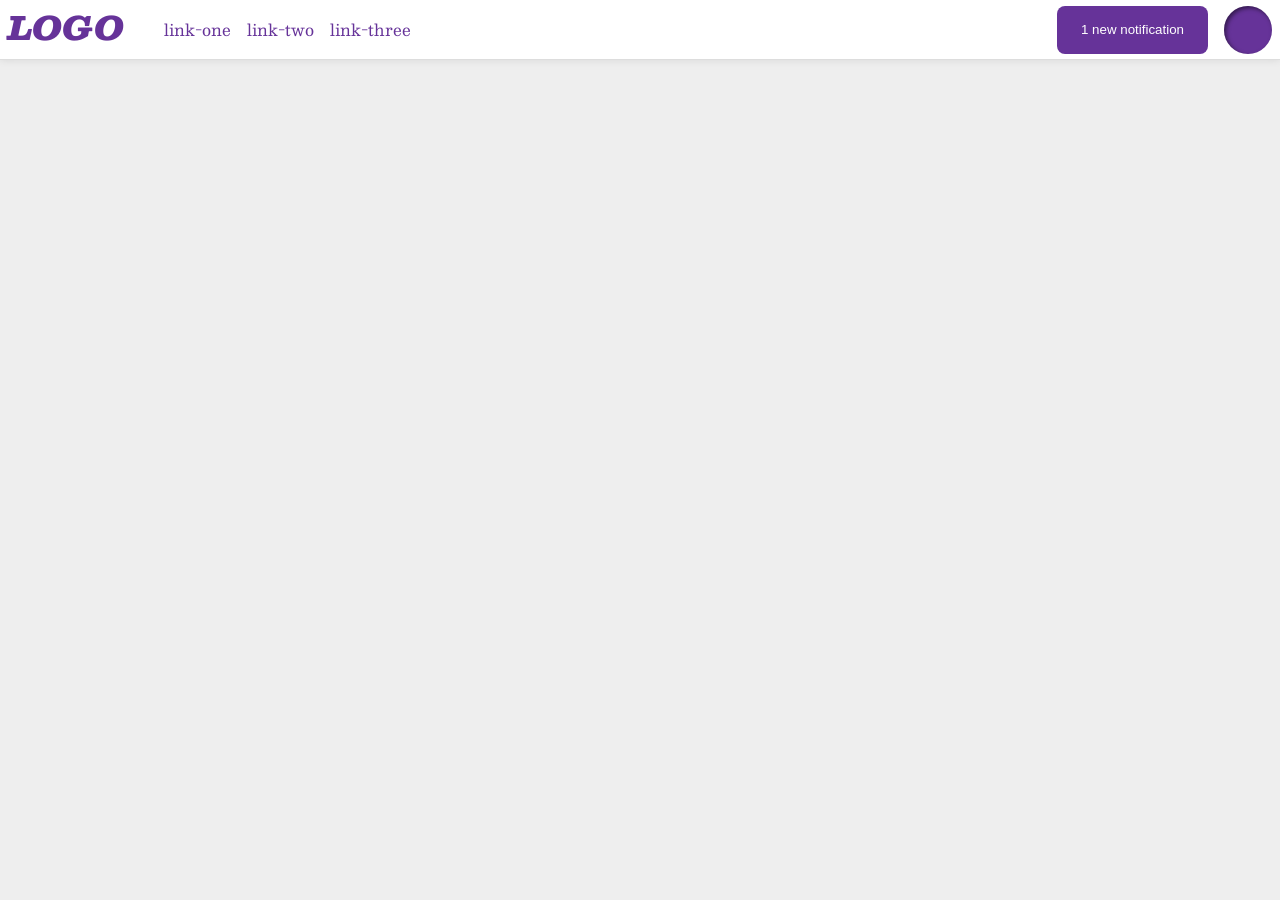
<file: foundations/flex/03-flex-header-2/index.html>
<!DOCTYPE html>
<html lang="en">

<head>
  <meta charset="UTF-8">
  <meta http-equiv="X-UA-Compatible" content="IE=edge">
  <meta name="viewport" content="width=device-width, initial-scale=1.0">
  <title>Flex Header 2</title>
  <link rel="stylesheet" href="style.css">
</head>

<body>
  <div class="header">
    <div class="left">
      <div class="logo">
        LOGO
      </div>
      <ul class="links">
        <li><a href="https://google.com">link-one</a></li>
        <li><a href="https://google.com">link-two</a></li>
        <li><a href="https://google.com">link-three</a></li>
      </ul>
    </div>
    <div class="right">
      <button class="notifications">
        1 new notification
      </button>
      <div class="profile-image"></div>
    </div>
  </div>
</body>

</html>
</file>
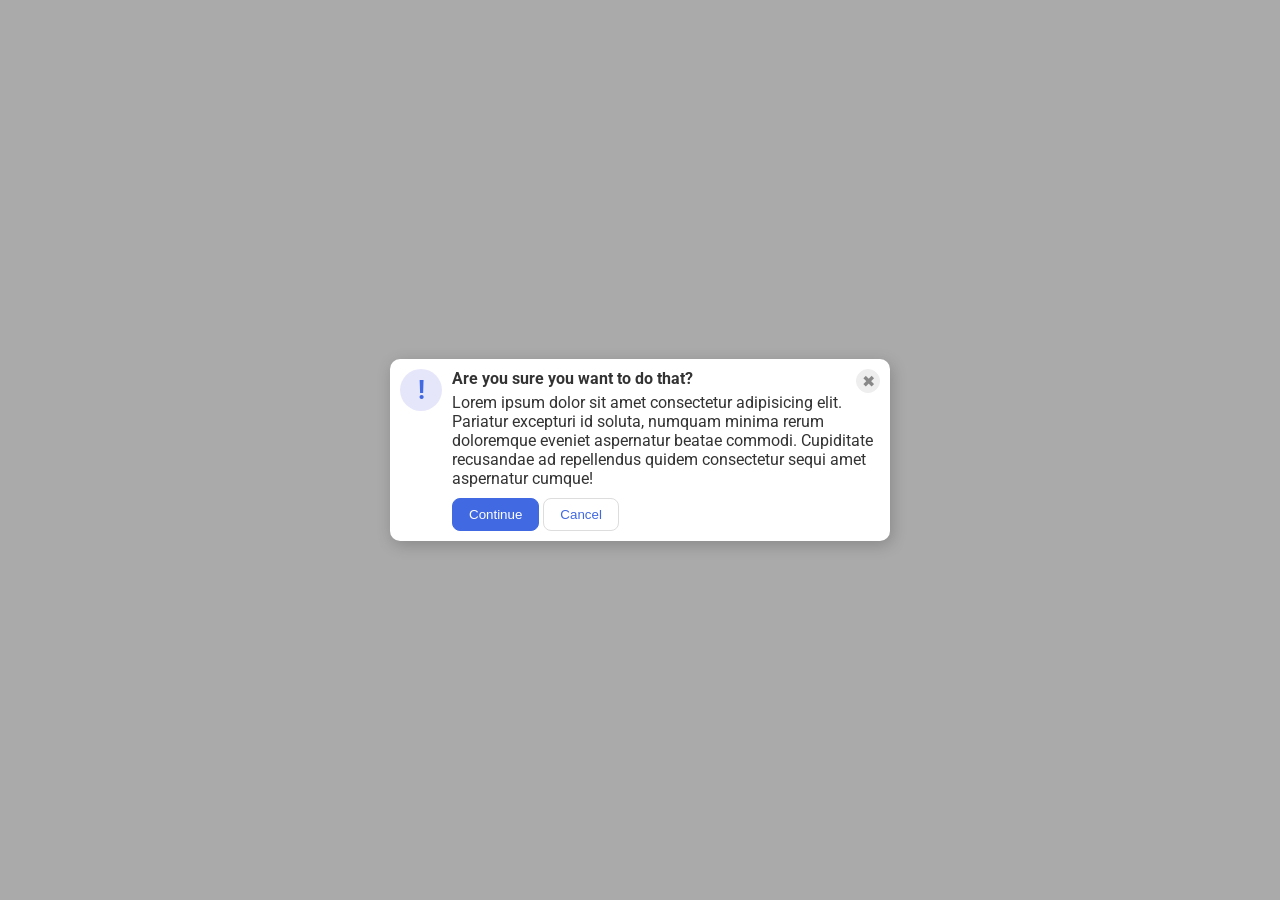
<file: foundations/flex/05-flex-modal/index.html>
<!DOCTYPE html>
<html lang="en">

<head>
  <meta charset="UTF-8">
  <meta http-equiv="X-UA-Compatible" content="IE=edge">
  <meta name="viewport" content="width=device-width, initial-scale=1.0">
  <link rel="stylesheet" href="style.css">
  <title>Modal</title>
</head>

<body>
  <div class="modal">

    <div class="icon">!</div>
    <div class="top">
      <div class="header">Are you sure you want to do that?
      <button class="close-button">✖</button>
        </div>
      <div class="text">Lorem ipsum dolor sit amet consectetur adipisicing elit. Pariatur excepturi id soluta, numquam
        minima rerum doloremque eveniet aspernatur beatae commodi. Cupiditate recusandae ad repellendus quidem
        consectetur
        sequi amet aspernatur cumque!</div>
      <button class="continue">Continue</button>
      <button class="cancel">Cancel</button>
    </div>
  </div>
</body>

</html>
</file>
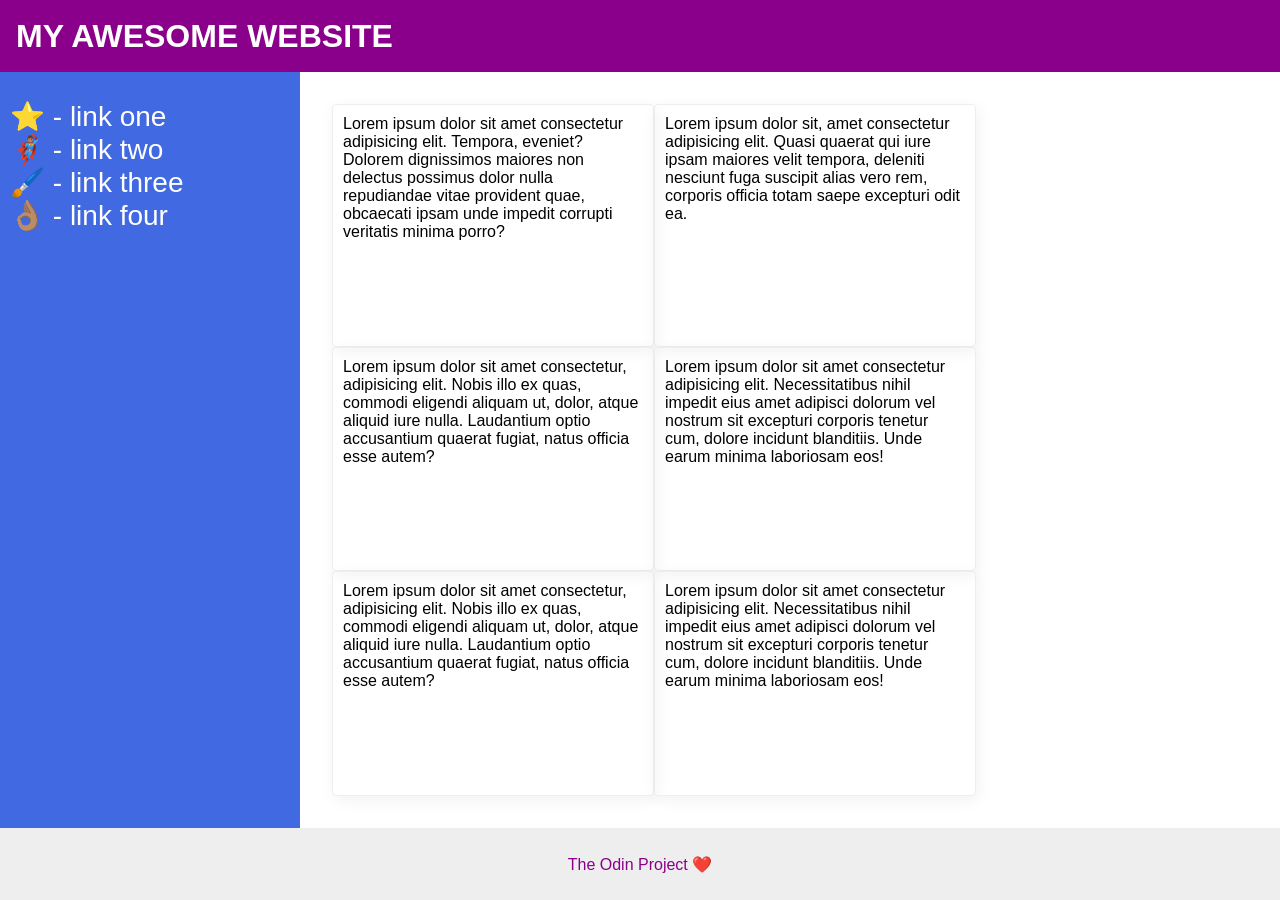
<file: foundations/flex/07-flex-layout-2/index.html>
<!DOCTYPE html>
<html lang="en">

<head>
  <meta charset="UTF-8">
  <meta http-equiv="X-UA-Compatible" content="IE=edge">
  <meta name="viewport" content="width=device-width, initial-scale=1.0">
  <title>The Holy Grail</title>
  <link rel="stylesheet" href="style.css">
</head>

<body>
  <div class="header">
    MY AWESOME WEBSITE
  </div>

  <div class="middle">
    <div class="sidebar">
      <ul>
        <li><a href="#">⭐ - link one</a></li>
        <li><a href="#">🦸🏽‍♂️ - link two</a></li>
        <li><a href="#">🖌️ - link three</a></li>
        <li><a href="#">👌🏽 - link four</a></li>
      </ul>
    </div>
    <div class="cardBlock">
      <div class="card">Lorem ipsum dolor sit amet consectetur adipisicing elit. Tempora, eveniet? Dolorem dignissimos
        maiores non delectus possimus dolor nulla repudiandae vitae provident quae, obcaecati ipsam unde impedit
        corrupti
        veritatis minima porro?</div>
      <div class="card">Lorem ipsum dolor sit, amet consectetur adipisicing elit. Quasi quaerat qui iure ipsam maiores
        velit tempora, deleniti nesciunt fuga suscipit alias vero rem, corporis officia totam saepe excepturi odit ea.
      </div>
      <div class="card">Lorem ipsum dolor sit amet consectetur, adipisicing elit. Nobis illo ex quas, commodi eligendi
        aliquam ut, dolor, atque aliquid iure nulla. Laudantium optio accusantium quaerat fugiat, natus officia esse
        autem?</div>
      <div class="card">Lorem ipsum dolor sit amet consectetur adipisicing elit. Necessitatibus nihil impedit eius amet
        adipisci dolorum vel nostrum sit excepturi corporis tenetur cum, dolore incidunt blanditiis. Unde earum minima
        laboriosam eos!</div>
      <div class="card">Lorem ipsum dolor sit amet consectetur, adipisicing elit. Nobis illo ex quas, commodi eligendi
        aliquam ut, dolor, atque aliquid iure nulla. Laudantium optio accusantium quaerat fugiat, natus officia esse
        autem?</div>
      <div class="card">Lorem ipsum dolor sit amet consectetur adipisicing elit. Necessitatibus nihil impedit eius amet
        adipisci dolorum vel nostrum sit excepturi corporis tenetur cum, dolore incidunt blanditiis. Unde earum minima
        laboriosam eos!</div>
    </div>
  </div>
  <div class="footer">
    The Odin Project ❤️
  </div>
</body>

</html>
</file>
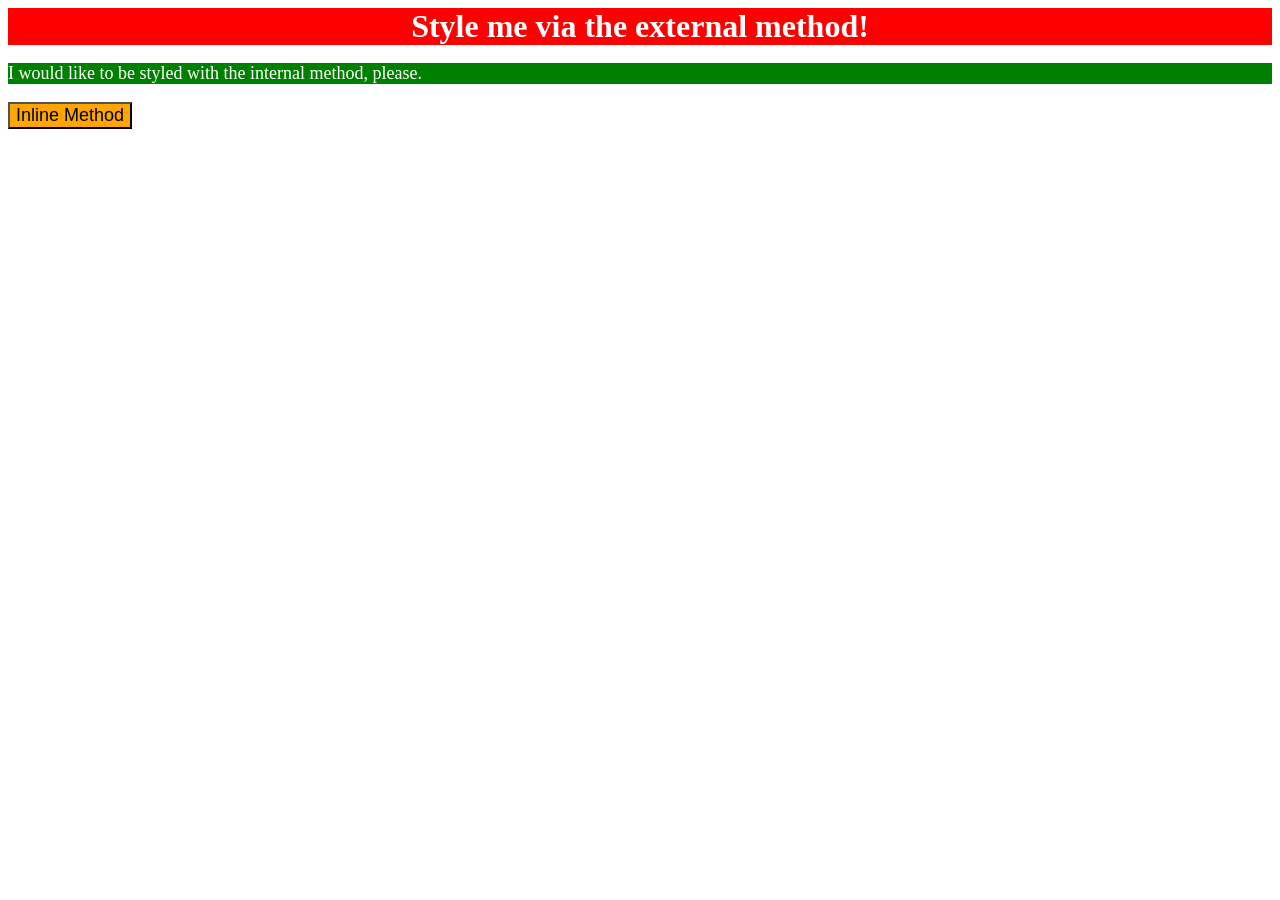
<file: foundations/intro-to-css/01-css-methods/index.html>
<!DOCTYPE html>
<html lang="en">
  <head>
    <link rel="stylesheet" href="./styles.css">
    <meta charset="UTF-8">
    <meta http-equiv="X-UA-Compatible" content="IE=edge">
    <meta name="viewport" content="width=device-width, initial-scale=1.0">
    <title>Methods for Adding CSS</title>
    <style>


    p {
        background-color: green;
        color: white;
        font-size: 18px;
      }

    </style>
  </head>
  <body>
    <div>Style me via the external method!</div>
    <p>I would like to be styled with the internal method, please.</p>
    <button style="background-color: orange ; font-size: 18px;">Inline Method</button>
  </body>
</html>
</file>
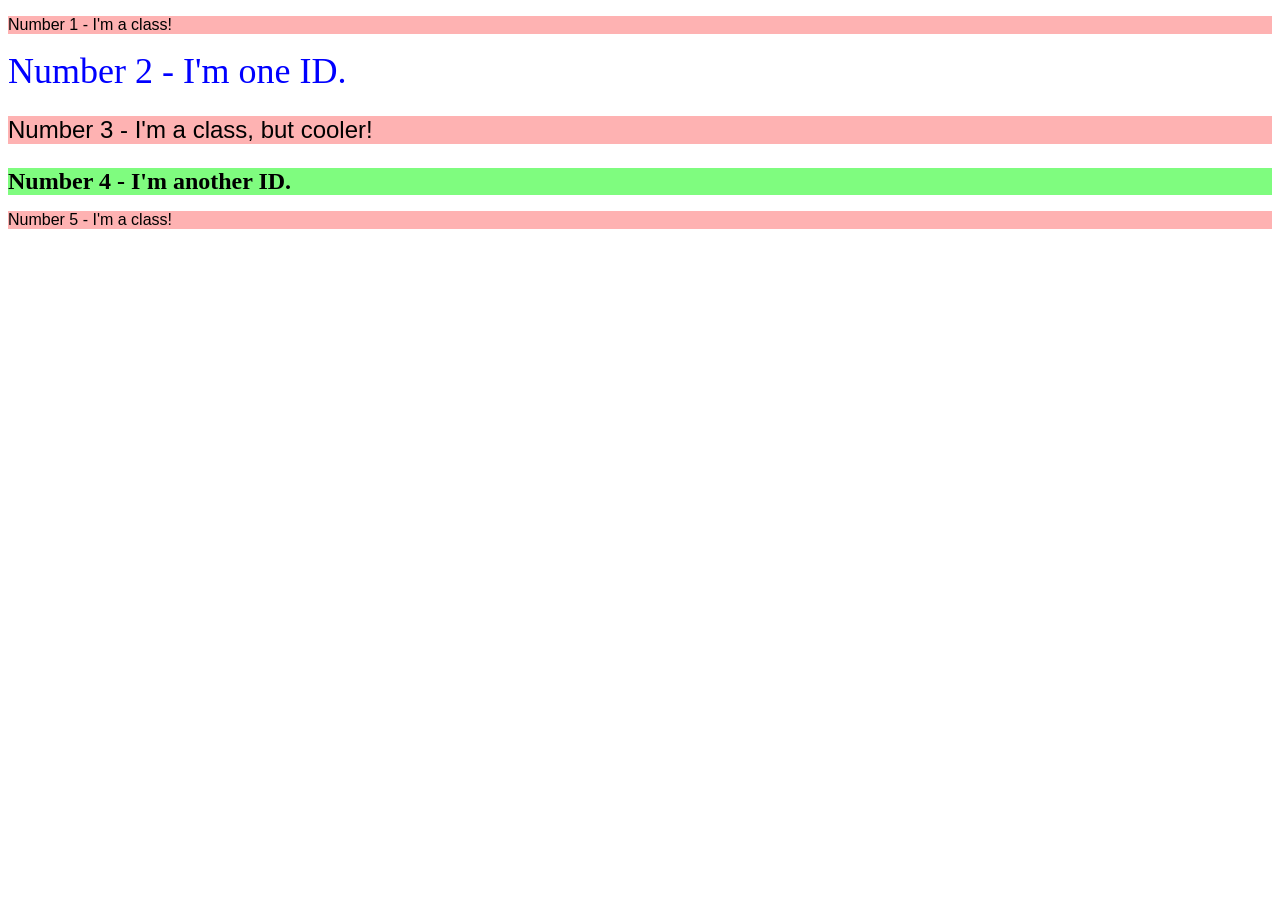
<file: foundations/intro-to-css/02-class-id-selectors/index.html>
<!DOCTYPE html>
<html lang="en">
  <head>
    <meta charset="UTF-8">
    <meta http-equiv="X-UA-Compatible" content="IE=edge">
    <meta name="viewport" content="width=device-width, initial-scale=1.0">
    <title>Class and ID Selectors</title>
    <link rel="stylesheet" href="style.css">
  </head>
  <body>
    <p class="odd">Number 1 - I'm a class!</p>
    <div id="oneId">Number 2 - I'm one ID.</div>
    <p class="odd third">Number 3 - I'm a class, but cooler!</p>
    <div id="fourth">Number 4 - I'm another ID.</div>
    <p class = "odd">Number 5 - I'm a class!</p>
  </body>
</html>
</file>
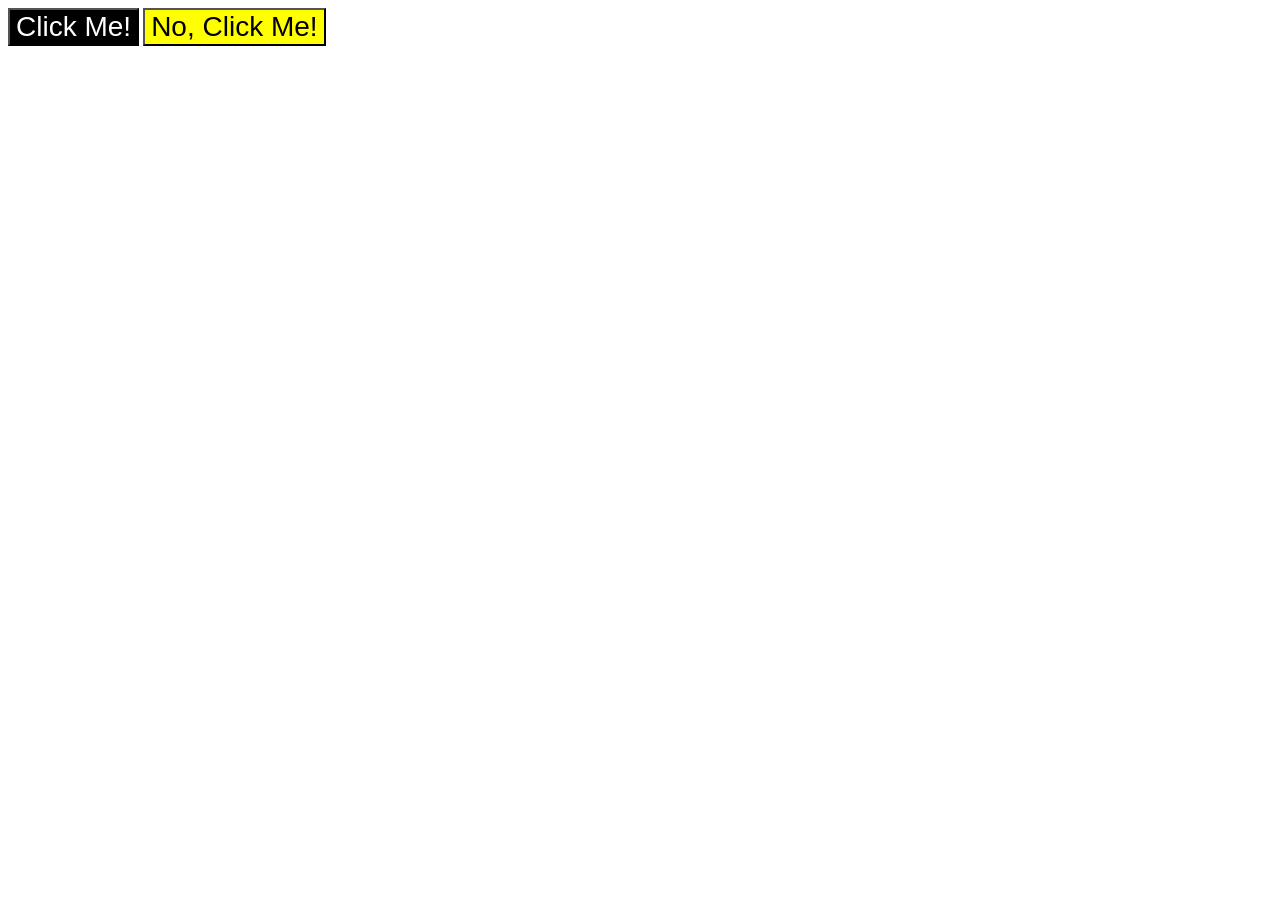
<file: foundations/intro-to-css/03-grouping-selectors/index.html>
<!DOCTYPE html>
<html lang="en">
  <head>
    <meta charset="UTF-8">
    <meta http-equiv="X-UA-Compatible" content="IE=edge">
    <meta name="viewport" content="width=device-width, initial-scale=1.0">
    <title>Grouping Selectors</title>
    <link rel="stylesheet" href="style.css">
  </head>
  <body>
    <button class="firstButton">Click Me!</button>
    <button class="secondButton">No, Click Me!</button>
  </body>
</html>
</file>
<file: foundations/flex/03-flex-header-2/style.css>
/* this is some magical font-importing.  
you'll learn about it later. */
@import url('https://fonts.googleapis.com/css2?family=Besley:ital,wght@0,400;1,900&display=swap');

body {
  margin: 0;
  background: #eee;
  font-family: Besley, serif;
}

.header {
  background: white;
  border-bottom: 1px solid #ddd;
  box-shadow: 0 0 8px rgba(0,0,0,.1);
  display: flex;
  justify-content: space-between;
  gap: 8px;
  padding-left: 8px;
  padding-right: 8px;
}

.right{
  display: flex;
  align-items: center;
  justify-content: flex-start;
  gap: 16px;
}
.left{
  display: flex;
  flex-direction: row;
}

.links{
  display: flex;
  gap: 16px;
}

.profile-image {
  background: rebeccapurple;
  box-shadow: inset 2px 2px 4px rgba(0,0,0,.5);
  border-radius: 50%;
  width: 48px;
  height: 48px;
}

.logo {
  color: rebeccapurple;
  font-size: 32px;
  font-weight: 900;
  font-style: italic;
}

button {
  border: none;
  border-radius: 8px;
  background: rebeccapurple;
  color: white;
  padding: 8px 24px;
  
}

a {
  /* this removes the line under our links */
  text-decoration: none;
  color: rebeccapurple;
}

ul {
  list-style-type: none;
}

.notifications{
  height: 48px;
}
</file>
<file: foundations/flex/05-flex-modal/style.css>
@import url('https://fonts.googleapis.com/css2?family=Roboto:wght@400;700&display=swap');

html, body {
  height: 100%;
}

body {
  font-family: Roboto, sans-serif;
  margin: 0;
  background: #aaa;
  color: #333;
  /* I'll give you this one for free lol */
  display: flex;
  align-items: center;
  justify-content: center;
}

.modal {
  background: white;
  width: 480px;
  border-radius: 10px;
  box-shadow: 2px 4px 16px rgba(0,0,0,.2);
  display: flex;
      padding: 10px;
    gap: 10px;

}

.icon {
  color: royalblue;
  font-size: 26px;
  font-weight: 700;
  background: lavender;
  width: 42px;
  height: 42px;
  border-radius: 50%;
  display: flex;
  align-items: center;
  justify-content: center;
  flex-shrink: 0;
}

.close-button {
  background: #eee;
  border-radius: 50%;
  color: #888;
  font-weight: 400;
  font-size: 16px;
  height: 24px;
  width: 24px;
  display: flex;
  align-items: center;
  justify-content: center;
  border: 1px solid #eee;
  padding: 0;
}

button {
  cursor: pointer;
  padding: 8px 16px;
  border-radius: 8px;
}

button.continue {
  background: royalblue;
  border: 1px solid royalblue;
  color: white;
}

button.cancel {
  background: white;
  border: 1px solid #ddd;
  color: royalblue;
}

.header{
  display: flex;
    justify-content: space-between;
    font-weight: bold;
}


.text{
  padding-bottom: 10px;
}
</file>
<file: foundations/flex/07-flex-layout-2/style.css>
body {
  font-family: -apple-system, BlinkMacSystemFont, 'Segoe UI', Roboto, Oxygen, Ubuntu, Cantarell, 'Open Sans', 'Helvetica Neue', sans-serif;
  margin: 0;
  min-height: 100vh;
  display: flex;
  flex-direction: column;
  justify-content: space-between;
}

.header {
  height: 72px;
  background: darkmagenta;
  color: white;
  display: flex; 
  justify-content: flex-start;
  align-items: center;
  font-weight: bold;
  padding: 0 16px;
  font-size: 32px;
}

.footer {
  height: 72px;
  background: #eee;
  color: darkmagenta;
  text-align: center;
  display: flex;
  justify-content: center;
  align-items: center;
}

.sidebar {
  width: 300px;
  background: royalblue;
  
  box-sizing: border-box;
  display: flex;
  flex-shrink: 0;
  padding: 0px;
}

.card {
  border: 1px solid #eee;
  box-shadow: 2px 4px 16px rgba(0,0,0,.06);
  border-radius: 4px;
  width: 300px;
  padding: 10px;
}


.middle{
  display: flex;
  flex-direction: row;
  flex-grow: 1;
}

a{
  text-decoration: none;
  color: white;
}
ul{
  list-style-type: none;
  padding: 0 10px;
  font-size: 28px;
}

.cardBlock{
  display: flex;
  flex-wrap: wrap;
  padding: 32px;
}
</file>
<file: foundations/intro-to-css/01-css-methods/styles.css>
div {
    background-color: red;
    color: white;
    font-size: 32px;
    text-align: center;
    font-weight: bold;
}
</file>
<file: foundations/intro-to-css/02-class-id-selectors/style.css>
/* Add CSS Styling */

.odd {
    background-color: rgba(250, 0, 0, 0.30);
    font-family:  Verdana, Geneva, Tahoma, sans-serif;
}

#oneId {
    color: #0000ff;
    font-size: 36px;
}

.odd.third {
    font-size: 24px;
}

#fourth {
    background-color: hsla(120, 100%, 49%, 0.5);
    font-weight: bold;
    font-size: 24px;
}
</file>
<file: foundations/intro-to-css/03-grouping-selectors/style.css>
/* Add CSS Styling */
button {
    font-size: 28px;
    font-family: Arial, Helvetica, sans-serif;
}

.firstButton {
    background-color: black;
    color: white;
}

.secondButton {
    background-color: yellow;
    
}
</file>
